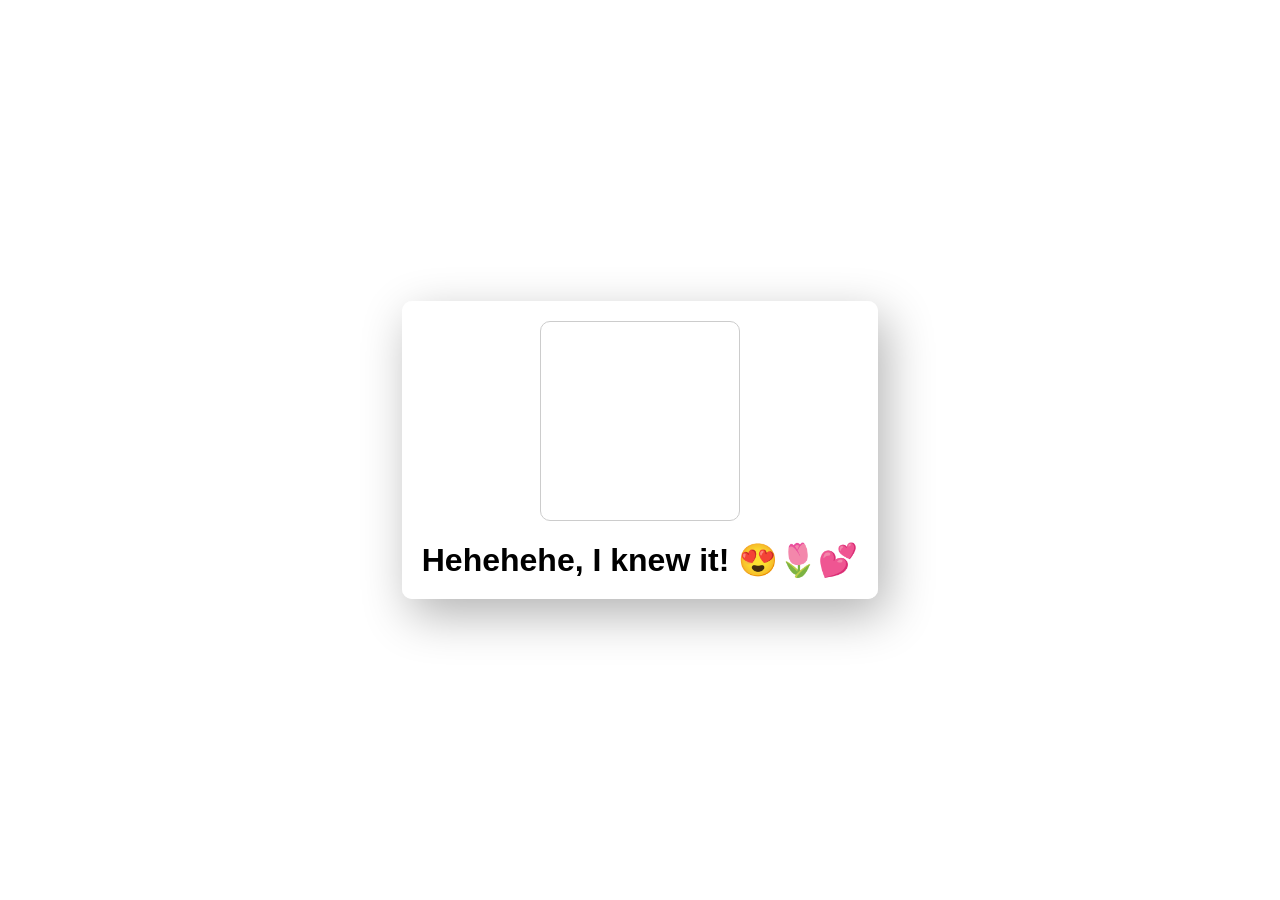
<file: yes.html>
<!DOCTYPE html>
<html lang="en">
  <head>
    <meta charset="UTF-8" />
    <meta name="viewport" content="width=device-width, initial-scale=1.0" />
    <title>Ask Her Out</title>
    <link rel="stylesheet" href="./style.css" />
  </head>
  <body>
    <div class="container">
      <div class="sticker-container">
        <iframe src="https://giphy.com/embed/enrq327a3sMIJAS5jA" width="480" height="350" frameBorder="0" class="giphy-embed" allowFullScreen></iframe><p><a href="https://giphy.com/gifs/boomerangtoons-tom-and-jerry-cat-enrq327a3sMIJAS5jA">via GIPHY</a></p>
      </div>
      <h1>Hehehehe, I knew it! 😍🌷💕</h1>
    </div>
  </body>
</html>
</file>
<file: style.css>
* {
    margin: 0;
    padding: 0;
    box-sizing: border-box;
    font-family: sans-serif;
  }
  
  body {
    width: 100%;
    min-height: 100vh;
    display: flex;
    justify-content: center;
    align-items: center;
    background-image: url('https://source.unsplash.com/random/1600x900');
    background-size: cover;
    background-position: center;
  }
  
  .container {
    display: flex;
    flex-direction: column;
    text-align: center;
    align-items: center;
    gap: 20px;
    max-width: 500px;
    margin: 20px;
    background-color: rgba(255, 255, 255, 0.8);
    padding: 20px;
    border-radius: 10px;
    box-shadow: 0.5rem 1rem 3rem hsl(0, 0%, 0%, 0.3);
  }
  
  .container .sticker-container {
    max-width: 200px;
    height: 200px;
    display: flex;
    justify-content: center;
    align-items: center;
    margin: 0 auto;
    border: 1px solid #ccc;
    border-radius: 10px;
    overflow: hidden;
  }
  
  .container .sticker {
    width: 100%;
    height: auto;
    max-width: 100%;
    max-height: 100%;
  }
  
  .container .btn {
    display: flex;
    gap: 25px;
  }
  
  .btn a {
    text-decoration: none;
    color: #111;
    background: #fff;
    padding: 1em 2em; /* changed from 10px 25px */
    border-radius: 0.5em; /* changed from 8px */
    box-shadow: 0.5rem 1rem 3rem hsl(0, 0%, 0%, 0.3);
  }
  
  .btn a#move-random {
    background-color: #ffb6c1;
    color: #fff;
    box-shadow: 0.5rem 1rem 3rem hsl(350, 100%, 50%, 0.5);
    transition: transform 0.3s ease-in-out;
  }
  
  .btn a#move-random:hover {
    transform: translate(5%, 5%) scale(1.1);
  }
  
  .btn a.no-button {
    background-color: #ffe6f2;
    color: #ff5a7f;
    box-shadow: 0.5rem 1rem 3rem hsl(350, 100%, 50%, 0.5);
    padding: 1em 1.5em; /* changed from 10px 20px */
    border-radius: 50%;
    font-size: 1.5rem;
    line-height: 1;
    display: flex;
    align-items: center;
    justify-content: center;
    cursor: pointer;
    max-width: 5em; /* added */
    max-height: 5em; /* added */
  }
  
  @media (max-width: 600px) {
    .container {
      max-width: 100%;
      padding: 10px;
    }
  
    .container .sticker-container{
      max-width: 150px;
      height: 150px;
    }
  
    .container .btn {
      flex-direction: column;
    }
  
    .btn a {
      width: 100%;
      margin-bottom: 10px;
    }
  
    .btn a.no-button {
      max-width: 3em; /* changed */
      max-height: 3em; /* changed */
    }
  }


  /* Footer Styling */
.footer {
    position: fixed;
    bottom: 0;
    left: 0;
    width: 100%;
    text-align: center;
    padding: 10px 0;
    background: none; /* No background */
    box-shadow: none;
    font-family: Arial, sans-serif;
}

.footer-content p {
    margin: 0;
    font-size: 14px;
    color: #000; /* Text color */
}

/* Social Icons Styling */
.footer-content .icon {
    width: 30px; /* Set fixed width */
    height: 30px; /* Set fixed height */
    margin: 0 5px; /* Spacing between icons */
    vertical-align: middle; /* Align icons with text */
    transition: transform 0.3s ease-in-out; /* Smooth hover effect */
}

.footer-content .icon:hover {
    transform: scale(1.2); /* Slight zoom on hover */
}
</file>
